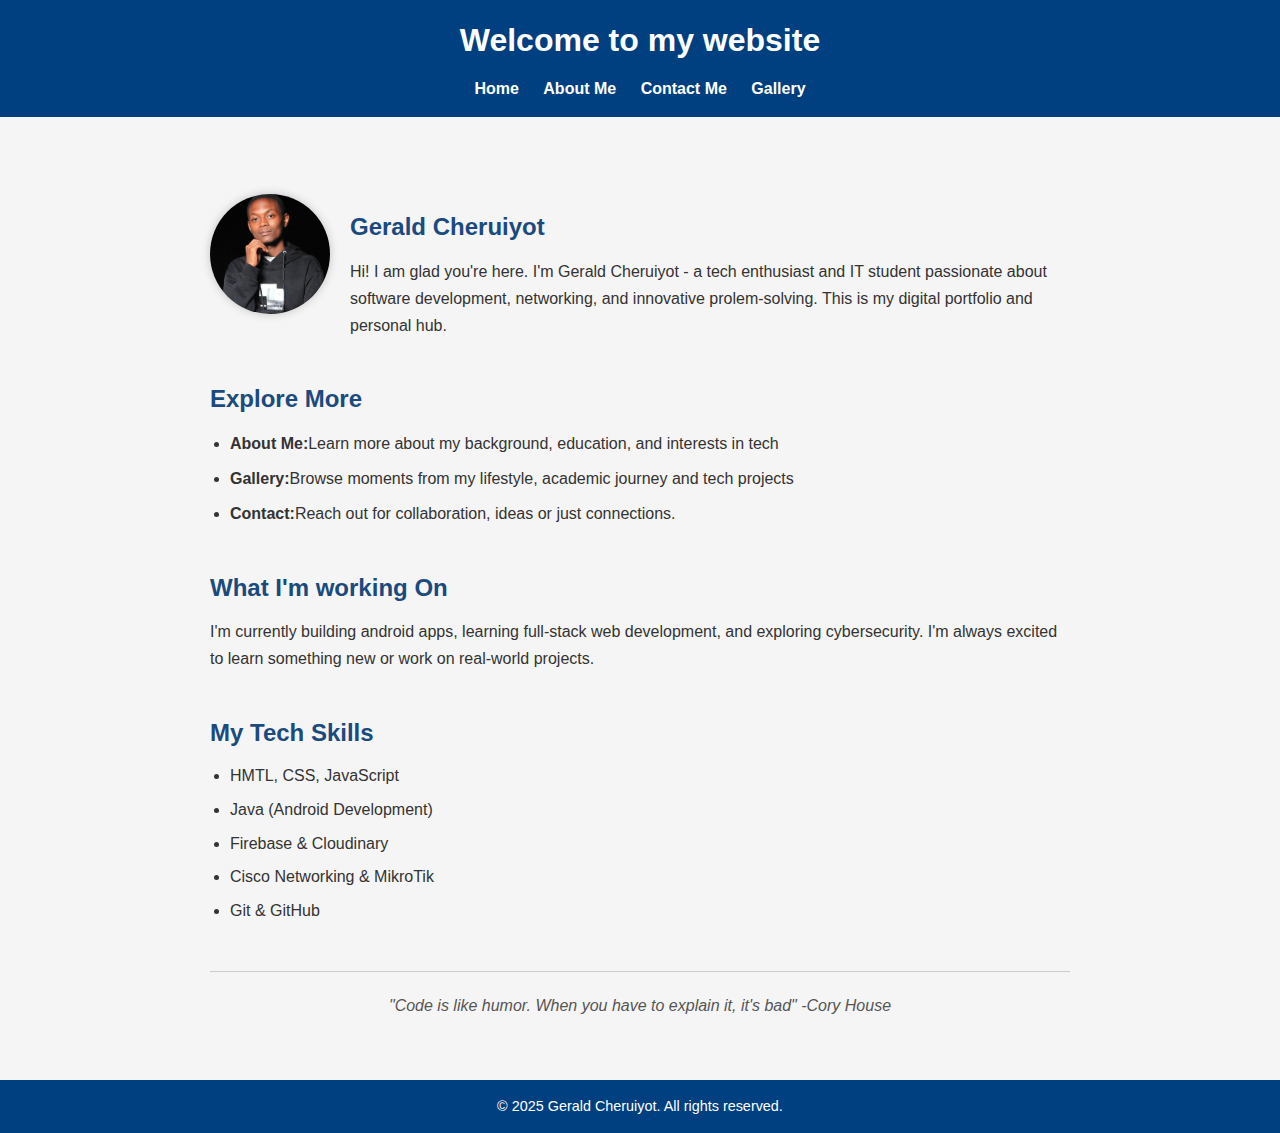
<file: index.html>
<!DOCTYPE html>
<html lang="en">
<head>
    <meta charset="UTF-8">
<title> Gerald Cheruiyot</title>
<link rel="stylesheet" href="styles.css">
<link rel="icon" type= "image/x-icon"href="favicon.ico">
</head>
<body>
    <header>
<h1> Welcome to my website</h1>
<nav>
<a href="#">Home</a>
<a href="about.html">About Me</a>
<a href="contactme.html">Contact Me</a>
<a href="gallery.html">Gallery</a>
</nav>
</header>
<main>
    <section class="intro">
        <div class="intro-container">
            <div class="profile-pic">
                <img src="IMG-20250613-WA0012.jpg" alt="My Profile Pic">
                </div>
        <div class="intro-text">
    <h2>Gerald Cheruiyot</h2>
<p>Hi! I am glad you're here. I'm Gerald Cheruiyot - a tech enthusiast and IT student passionate about software development,
    networking, and innovative prolem-solving. This is my digital portfolio and personal hub.</p>
    </div>
    </div>
</section>
<section class="highlights">
<h2>Explore More</h2>
<ul>
    <li><strong>About Me:</strong>Learn more about my background, education, and interests in tech</li>
    <li><strong>Gallery:</strong>Browse moments from my lifestyle, academic journey and tech projects</li>
    <li><strong>Contact:</strong>Reach out for collaboration, ideas or just connections.</li>
</ul>
</section>
<section class="projects">
<h2>What I'm working On</h2>
<p>I'm currently building android apps, learning full-stack web development, and exploring cybersecurity. I'm always
    excited to learn something new or work on real-world projects.</p>
</section>
<section class="profile-skills">
    <div class="skills">
        <h2>My Tech Skills</h2>
        <ul>
            <li>HMTL, CSS, JavaScript</li>
            <li>Java (Android Development)</li>
            <li>Firebase & Cloudinary</li>
            <li>Cisco Networking & MikroTik</li>
            <li>Git & GitHub</li>
        </ul>
    </div>
</section>
<section class="quote">
<blockquote>
    "Code is like humor. When you have to explain it, it's bad" -Cory House
</blockquote>
</section>
</main>
<footer>
    &copy; 2025 Gerald Cheruiyot. All rights reserved.
</footer>
</body>
</html>
</file>
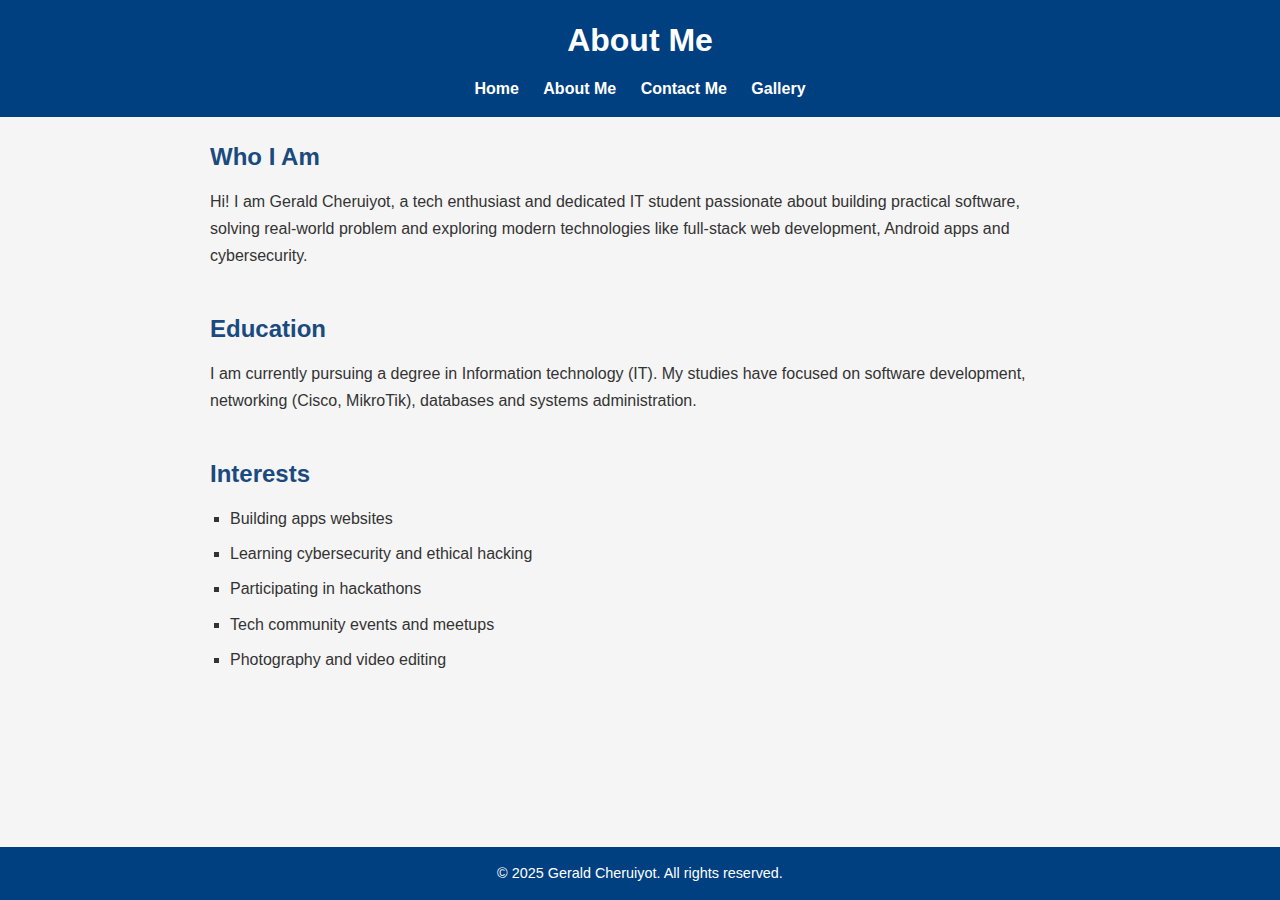
<file: about.html>
<!DOCTYPE html>
<html lang="en">
<head>
    <meta charset="UTF-8">
<title> Gerald-about</title>
<link rel="stylesheet" href="styles.css">
<link rel="icon" type= "image/x-icon"href="favicon.ico">
</head>
<body>
    <header>
<h1>About Me</h1>
<nav>
<a href="index.html">Home</a>
<a href="about.html">About Me</a>
<a href="contactme.html">Contact Me</a>
<a href="gallery.html">Gallery</a>
</nav>
</header>
<main>
    <section class="about-me">
        <h2>Who I Am</h2>
<p>Hi! I am Gerald Cheruiyot, a tech enthusiast and dedicated IT student passionate about building practical software,
    solving real-world problem and exploring modern technologies like full-stack web development, Android apps and 
    cybersecurity. 
</p>
</section>
<section class="education">
    <h2>Education</h2>
    <p>I am currently pursuing a degree in Information technology (IT). My studies have focused on software development,
        networking (Cisco, MikroTik), databases and systems administration.
    </p>
</section>
<section class="interests">
    <h2>Interests</h2>
    <ul>
        <li>Building apps websites</li>
        <li>Learning cybersecurity and ethical hacking</li>
        <li>Participating in hackathons</li>
        <li>Tech community events and meetups</li>
        <li>Photography and video editing</li>
    </ul>
</section>
</main>
<footer>
    &copy; 2025 Gerald Cheruiyot. All rights reserved.
</footer>
</body>
</html>
</file>
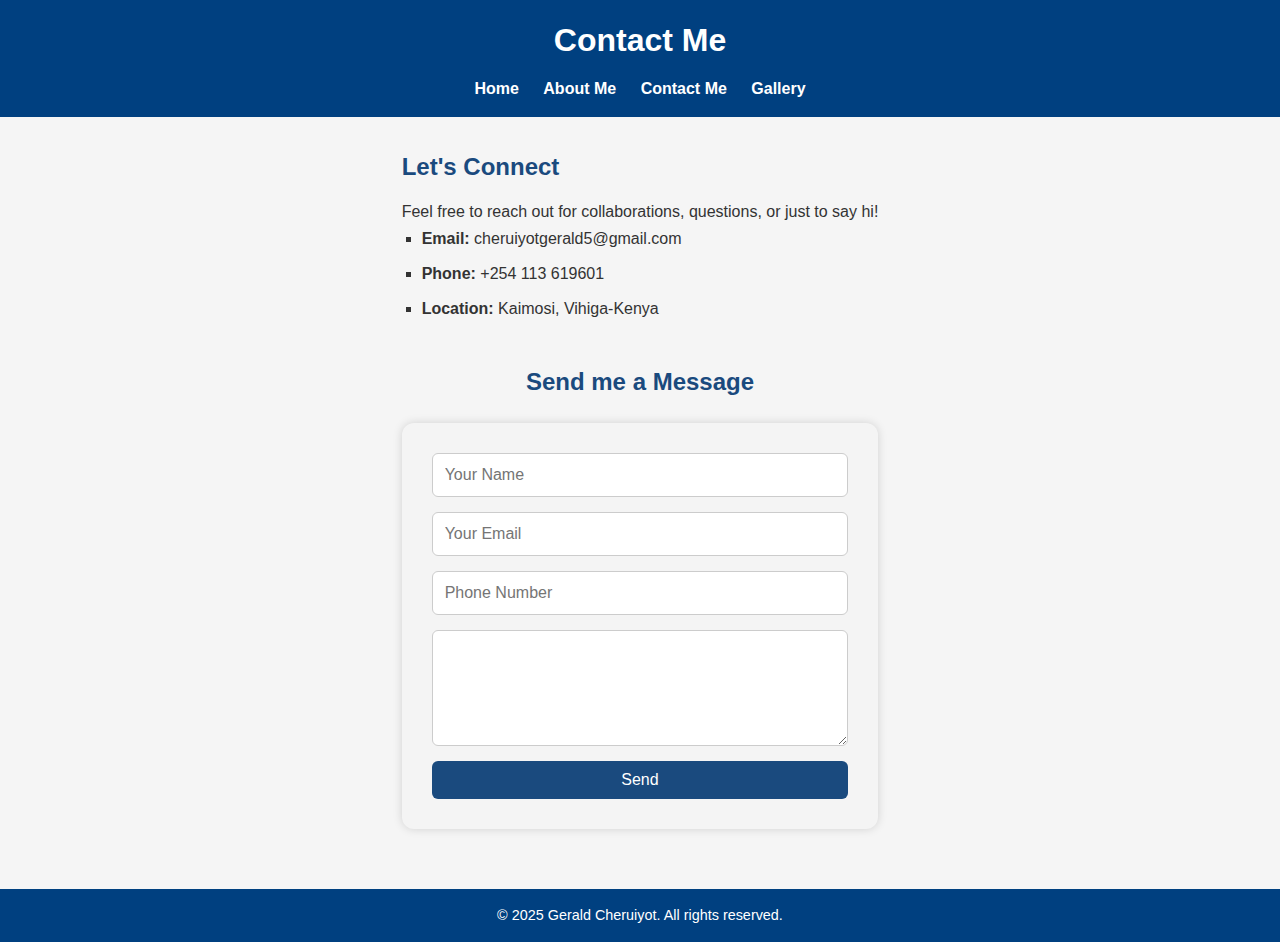
<file: contactme.html>
<!DOCTYPE html>
<html lang="en">
<head>
    <meta charset="UTF-8">
<title> Gerald-about</title>
<link rel="stylesheet" href="styles.css">
<link rel="icon" type= "image/x-icon"href="favicon.ico">
</head>
<body>
    <header>
<h1> Contact Me</h1>
<nav>
<a href="index.html">Home</a>
<a href="about.html">About Me</a>
<a href="#">Contact Me</a>
<a href="gallery.html">Gallery</a>
</nav>
</header>
<main>
<section class="contact-info">
    <h2>Let's Connect</h2>
    <p>Feel free to reach out for collaborations, questions, or just to say hi!</p>
    <ul>
        <li><strong>Email:</strong> cheruiyotgerald5@gmail.com</li>
        <li><strong>Phone:</strong> +254 113 619601</li>
        <li><strong>Location:</strong> Kaimosi, Vihiga-Kenya</li>
    </ul>
</section>
<section class="contact-form">
     <h2 class="form-title">Send me a Message</h2> 
     <form action="#" method="post">
        <input type="text" placeholder="Your Name" required>
        <input type="email" placeholder="Your Email" required>
        <input type="tel" placeholder="Phone Number" required>
        <textarea name="Your Message" rows="5" required></textarea>
        <button type="submit">Send</button>
     </form>
</section>
    </main>
<footer>
    &copy; 2025 Gerald Cheruiyot. All rights reserved.
</footer>
</body>
</html>
</file>
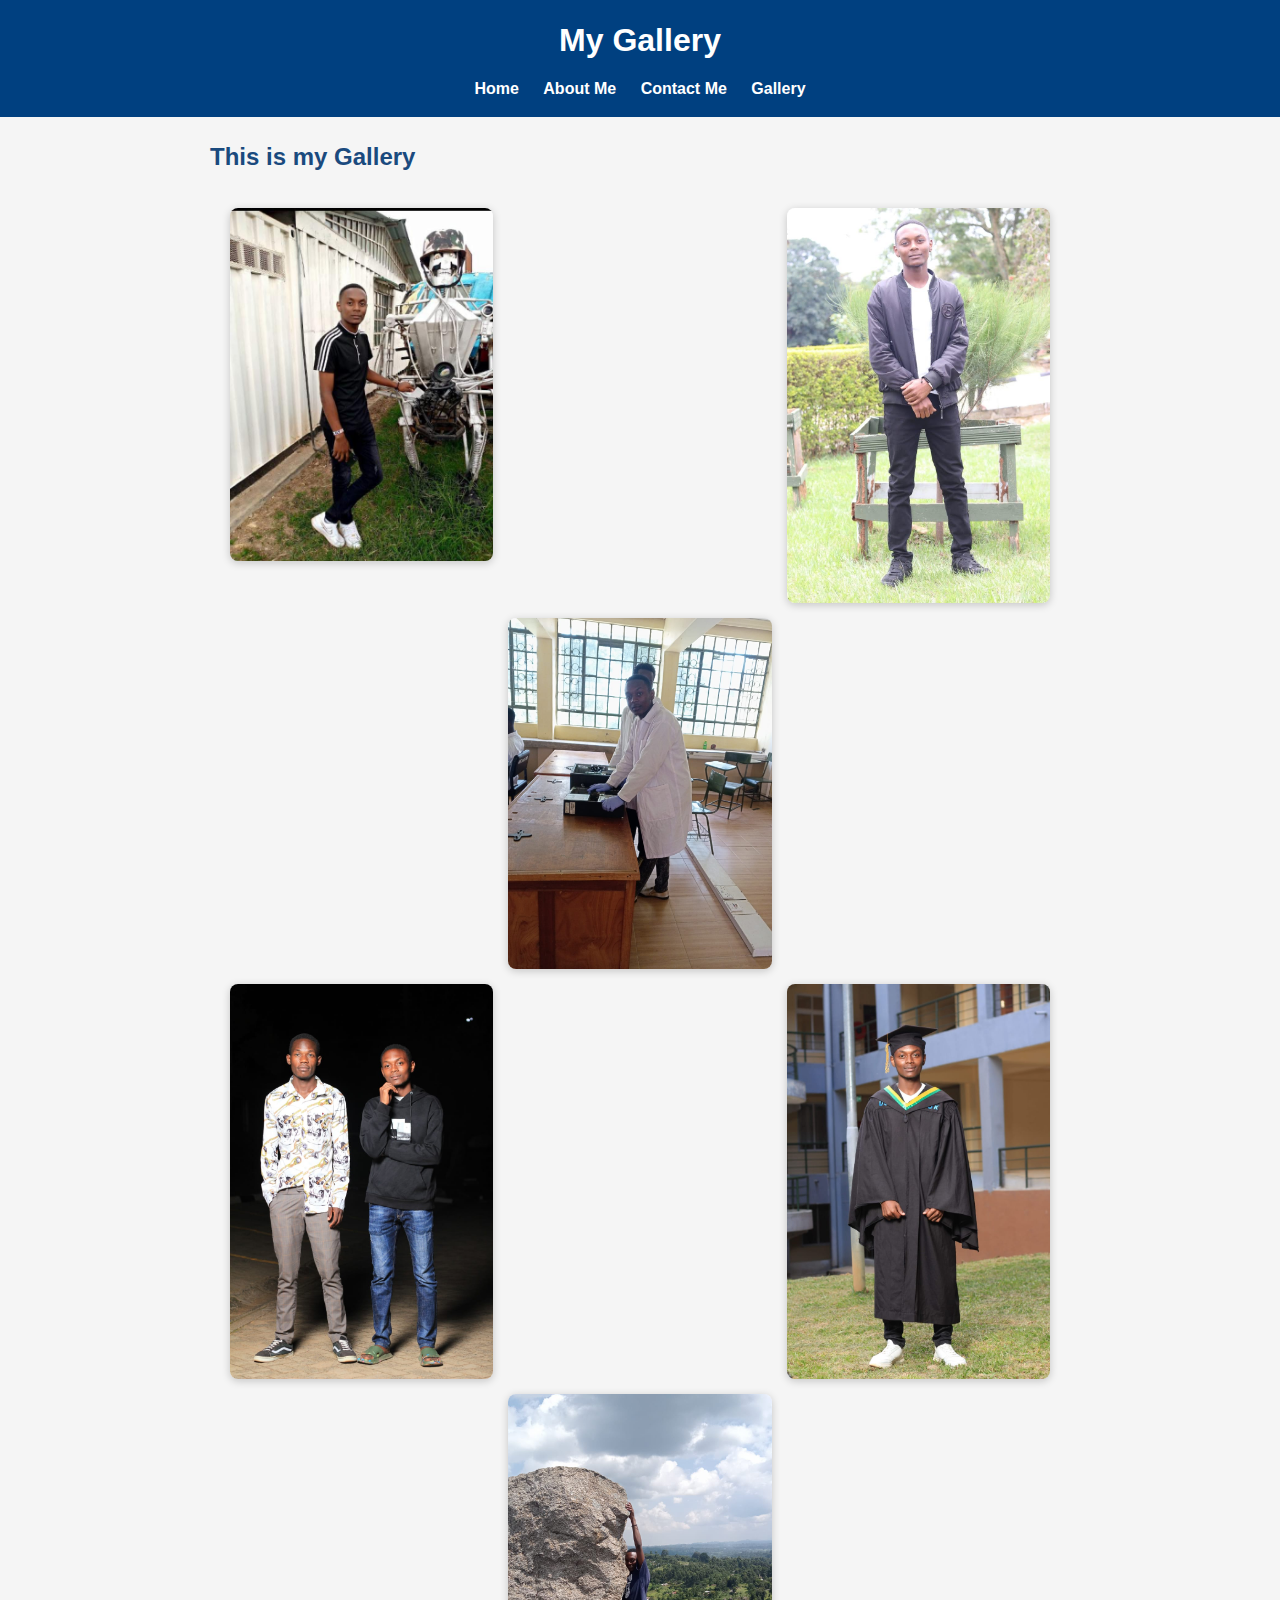
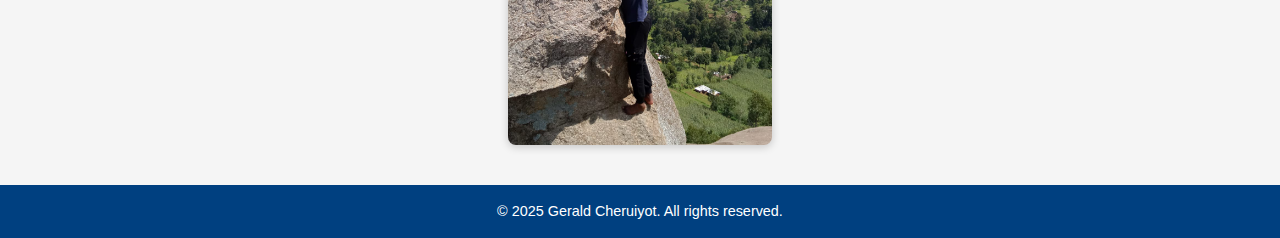
<file: gallery.html>
<!DOCTYPE html>
<html lang="en">
<head>
    <meta charset="UTF-8">
<title> Gerald-about</title>
<link rel="stylesheet" href="styles.css">
<link rel="icon" type= "image/x-icon"href="favicon.ico">
</head>
<body>
    <header>
<h1>My Gallery</h1>

<nav>
<a href="index.html">Home</a>
<a href="about.html">About Me</a>
<a href="contactme.html">Contact Me</a>
<a href="#">Gallery</a>
</nav>
</header>
<main>
<h2>This is my Gallery</h2>
<div class="gallery">
<img src="IMG-20250613-WA0006.jpg" alt="Visit to CFSK"><br>
<img src="IMG-20250612-WA0078.jpg" alt="KAFU"><br>
<img src="IMG-20250612-WA0079.jpg" alt="Industrial Training"><br>
<img src="IMG-20250612-WA0080.jpg" alt="With Mayaka"><br>
<img src="IMG-20250612-WA0081.jpg" alt="Graduation"><br>  
<img src="IMG-20250612-WA0082.jpg" alt="Mountain Hike">
</div>
 </main> 
<footer>
    &copy; 2025 Gerald Cheruiyot. All rights reserved.
</footer>
</body>
</html>
</file>
<file: styles.css>
* {
    margin: 0;
    padding: 0;
    box-sizing: border-box;
}
body{
    font-family: Arial, Helvetica, sans-serif;
    line-height: 1.6;
    color: #333;
    display: flex;
    flex-direction: column;
    min-height: 100vh;
    background-color: #f5f5f5;
    }
header h1{
    margin-bottom: 10px;
}
.intro-container{
    display: flex;
    align-items: center;
    gap: 20px;
    margin-top: 40px;
    flex-wrap: wrap;
}
.intro-text {
    flex: 1;
    min-width: 250px;
}
.intro-text h2{
    margin-bottom: 10px;
    color: #1a4a7e;
}
nav{
    margin-top: 10px;
}
nav a {
    margin: 0 10px;
    text-decoration: none;
    color: white;
    font-weight: bold;
    transition: color 0.3s ease;
}
nav a:hover{
    color: #ffcc00;
}
main{
    flex: 1;
    padding: 20px;
    max-width: 900px;
    margin: auto;
    font-family: Arial, Helvetica, sans-serif;
    line-height: 1.7;
}
section{
    margin-bottom: 40px;
}
.intro h2,
.highlights h2,
.projects h2 {
    color: #1a4a7e;
    margin-top: 30px;
}
.highlights ul {
    list-style-type: disc;
    padding-left: 20px;
}
.quote {
    margin-top: 40px;
    text-align: center;
    font-style: italic;
    color: #555;
    border-top: 1px solid #ccc;
    padding-top: 20px;
}
.profile-skills{
    display: flex;
    flex-wrap: wrap;
    gap: 20px;
    align-items: flex-start;
    margin-top: 40px;
}
.profile-pic img {
    width: 120px;
    height: 120px;
    object-fit: cover;
    border-radius: 50%;
    box-shadow: 0 0 10px rgba(0, 0, 0, 0.2);
}
.profile-pic img:hover{
    transform: scale(1.1);
    box-shadow: 0 4px 16px rgba(0, 0, 0, 0.3);
}
.skills {
    flex: 1;
    max-width: 250px;
}
.skills h2{
    margin-bottom: 10px;
    color: #1a4a7e;
}
.skills ul {
    list-style-type: disc;
    padding-left: 20px;
    line-height: 1.6;
}
.gallery{
    display: grid;
    grid-template-columns: repeat(auto-fit, minmax(250px, 1fr));
    padding: 20px;
    gap: 15px;
}
.gallery img{
    width: 100%;
    height: auto;
    border-radius: 8px;
    box-shadow: 0 2px 8px rgba(0, 0, 0, 0.2);
    transition: transform 0.3s ease, box-shadow 0.3s ease;
    cursor: pointer;
}
.gallery img:hover{
    transform: scale(1.05);
    box-shadow: 0 4px 16px rgba(0, 0, 0, 0.3);
}

@media (max-width: 600px){
 nav a {
    display: block;
    margin: 8px 0;
 }
 .gallery{
    flex-direction: column;
    align-items: center;
 }
 .profile-skills{
    flex-direction: column;
    align-items: center;
    text-align: center;
 }
 .skills ul {
    text-align: left;
 }
 .intro-container{
    flex-direction: column;
    text-align: center;
 }
 .contact-form{
    flex-direction: column;
    align-items: center;
 }
}
h2{
    color: #1a4a7e;
    margin-bottom: 10px;
}
ul{
    padding-left: 20px;
    list-style-type: square;
}
ul li{
    margin-bottom: 8px;
}
header, footer{
    background-color: #004080;
    color: white;
    text-align: center;
    padding: 15px 10px;
}
footer{
    font-size: 0.9em;
}
.contact-info{
    list-style: none;
    padding: 0;
    margin-top: 10px;
}
.contact-info li{
    margin-bottom: 8px;
}
.contact-form{
    text-align: center;
    margin-top: 30px;
}
.form-title{
    font-size: 24px;
    margin-bottom: 20px;
    color: #1a4a7e;
}
.contact-form form{
    background-color: #f4f4f4;
    padding: 30px;
    border-radius: 12px;
    box-shadow: 0 0 10px rgba(0, 0, 0, 0.15);
    flex-direction: column;
    display: flex;
    gap: 15px;
    width: 100%;
    max-width: 500px;
}
.contact-form  input,
    .contact-form textarea{
        padding: 12px;
        border: 1px solid #ccc;
        border-radius: 6px;
        font-family: inherit;
        font-size: 16px;
        width: 100%;
        box-sizing: border-box;
    }
.contact-form button{
    padding: 10px;
    background-color: #1a4a7e;
    color: white;
    border: none;
    border-radius: 6px;
    font-size: 16px;
    cursor: pointer;
    transition: backround-color 0.3s ease;
}
.contact-form button:hover{
    background-color: #0f3057;
}
</file>
